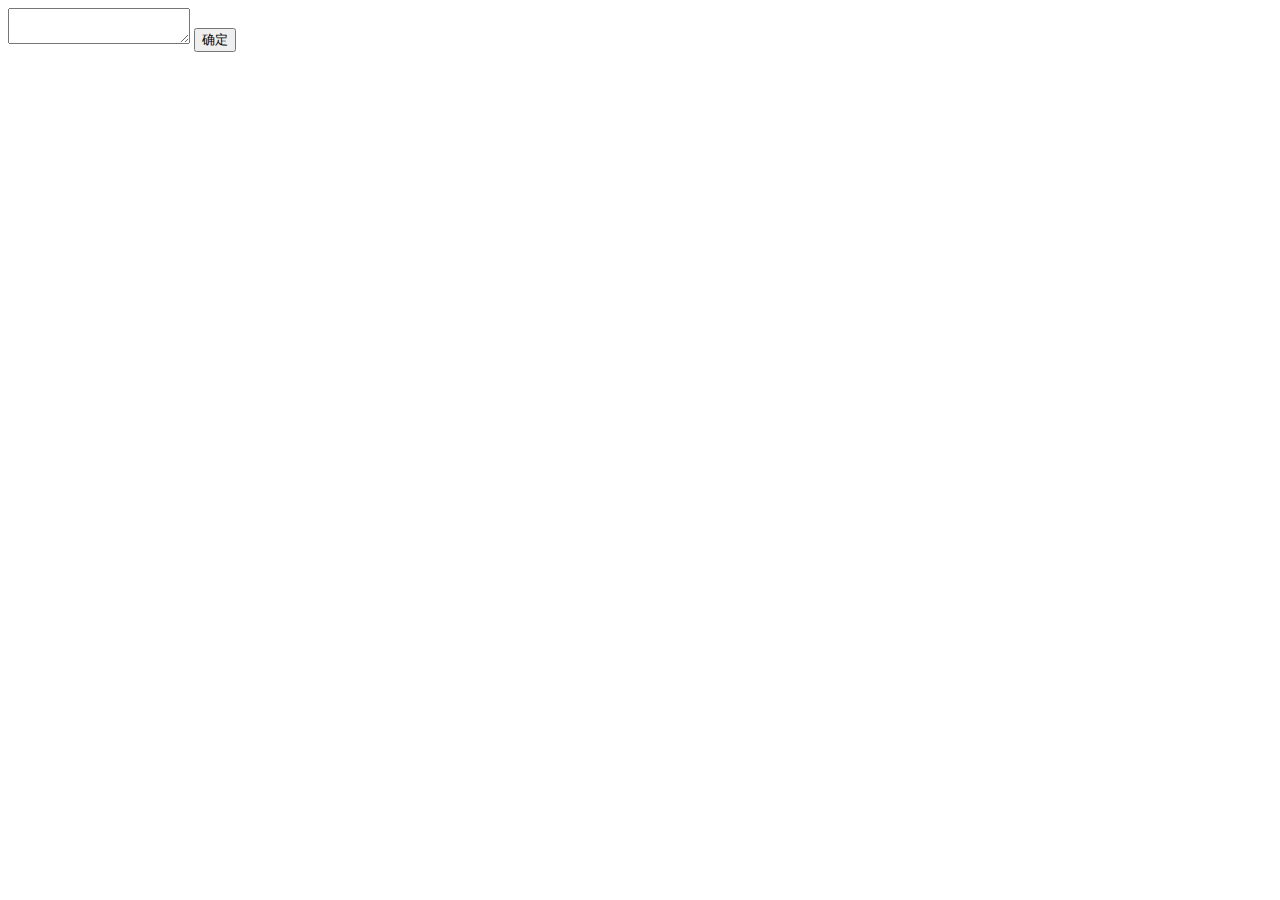
<file: htt/index.html>
<!DOCTYPE html>
<html lang="en">
<head>
	<meta charset="UTF-8">
	<title>Document</title>
	<script type="text/javascript" src="js/jquery-2.2.4.min.js"></script>
</head>
<body>
	<textarea style="resize:vertical;"></textarea>
	<button type="button" id="check">确定</button>
</body>
<script>
	$(document).ready(function(e) {
		let ls = window.localStorage;
		console.log(ls);
		$('#check').click(function(e) {
			console.log(ls.getItem('test'));
			ls.setItem('test','a');
		});
	});
</script>
</html>
</file>
